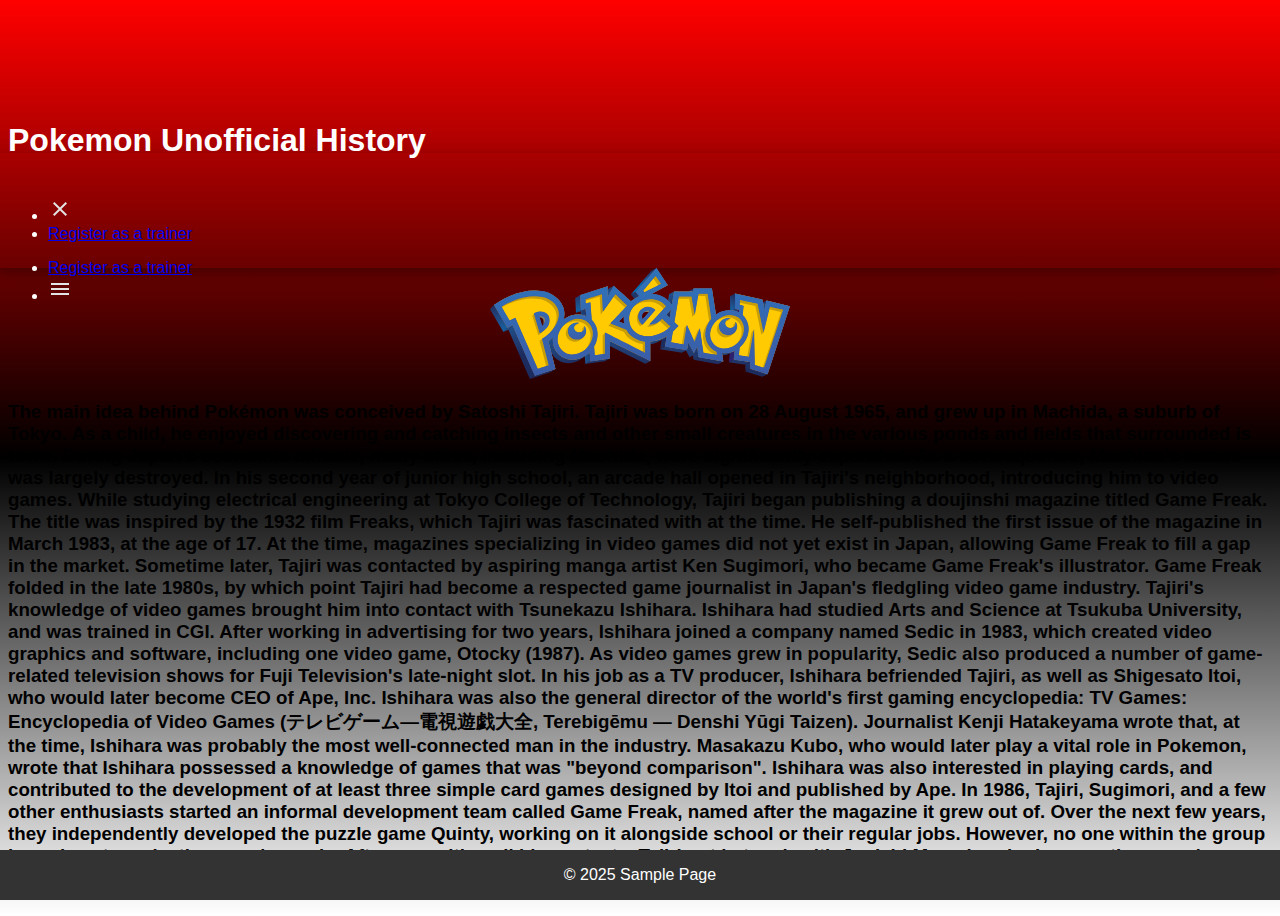
<file: index.html>
<!DOCTYPE html>
<html lang="en">

<head>
    <meta charset="UTF-8">
    <meta name="viewport" content="width=device-width, initial-scale=1.0">
    <title>Sample Page</title>
    <link rel="stylesheet" href="Styles/HomeStyle.css">
</head>

<body>
    <header>
        <H1>Pokemon Unofficial History</H1>
    <nav> 
        <ul class = "sidebar">
            <li onclick="hideSidebar()"><a href="#"><svg xmlns="http://www.w3.org/2000/svg" height="24px" viewBox="0 -960 960 960" width="24px" fill="#e3e3e3"><path d="m256-200-56-56 224-224-224-224 56-56 224 224 224-224 56 56-224 224 224 224-56 56-224-224-224 224Z"/></svg></a></li>
            <li><a href= "form.html">Register as a trainer</a></li>
        </ul>
        <ul>
            <li class = "hideOnMobile"><a href= "form.html">Register as a trainer</a></li>
            <li class = "menu-button" onclick="showSidebar()"><a href="#"><svg xmlns="http://www.w3.org/2000/svg" height="24px" viewBox="0 -960 960 960" width="24px" fill="#e3e3e3"><path d="M120-240v-80h720v80H120Zm0-200v-80h720v80H120Zm0-200v-80h720v80H120Z"/></svg></a></li>
        </ul>
    </nav> 

    </header>
    <div class = "box1">
    <image src="Images\International_Pokémon_logo.svg" alt="Pokemon Logo" width="300px" height="auto">
    </div>

    <div class = "box2">
    <h3>The main idea behind Pokémon was conceived by Satoshi Tajiri. Tajiri was born on 28 August 1965, and grew up in Machida, a suburb of Tokyo. As a child, he enjoyed discovering and catching insects and other small creatures in the various ponds and fields that surrounded is town. During Japan's economic miracle, many cities, including Machida, were significantly expanded. As a consequence, Machida's nature was largely destroyed. In his second year of junior high school, an arcade hall opened in Tajiri's neighborhood, introducing him to video games. While studying electrical engineering at Tokyo College of Technology, Tajiri began publishing a doujinshi magazine titled Game Freak. The title was inspired by the 1932 film Freaks, which Tajiri was fascinated with at the time. He self-published the first issue of the magazine in March 1983, at the age of 17. At the time, magazines specializing in video games did not yet exist in Japan, allowing Game Freak to fill a gap in the market. Sometime later, Tajiri was contacted by aspiring manga artist Ken Sugimori, who became Game Freak's illustrator. Game Freak folded in the late 1980s, by which point Tajiri had become a respected game journalist in Japan's fledgling video game industry.
    Tajiri's knowledge of video games brought him into contact with Tsunekazu Ishihara. Ishihara had studied Arts and Science at Tsukuba University, and was trained in CGI. After working in advertising for two years, Ishihara joined a company named Sedic in 1983, which created video graphics and software, including one video game, Otocky (1987). As video games grew in popularity, Sedic also produced a number of game-related television shows for Fuji Television's late-night slot. In his job as a TV producer, Ishihara befriended Tajiri, as well as Shigesato Itoi, who would later become CEO of Ape, Inc. Ishihara was also the general director of the world's first gaming encyclopedia: TV Games: Encyclopedia of Video Games (テレビゲーム—電視遊戯大全, Terebigēmu — Denshi Yūgi Taizen). Journalist Kenji Hatakeyama wrote that, at the time, Ishihara was probably the most well-connected man in the industry. Masakazu Kubo, who would later play a vital role in Pokemon, wrote that Ishihara possessed a knowledge of games that was "beyond comparison". Ishihara was also interested in playing cards, and contributed to the development of at least three simple card games designed by Itoi and published by Ape.
    In 1986, Tajiri, Sugimori, and a few other enthusiasts started an informal development team called Game Freak, named after the magazine it grew out of. Over the next few years, they independently developed the puzzle game Quinty, working on it alongside school or their regular jobs. However, no one within the group knew how to make the game's music. After consulting all his contacts, Tajiri got in touch with Junichi Masuda, who became the group's composer. Quinty was finished in 1989, and published by Namco. Tajiri officially incorporated Game Freak Co., Ltd. on 26 April 1989.
    </h3>
    </div>

    <script>
        const sidebar = document.querySelector('.sidebar');
        function showSidebar(){
            sidebar.style.display = 'flex';
        }
        function hideSidebar(){
            sidebar.style.display = 'none';
        }
    </script>
</body>

<footer>
    <p>&copy; 2025 Sample Page</p>
</footer>

</html>
</file>
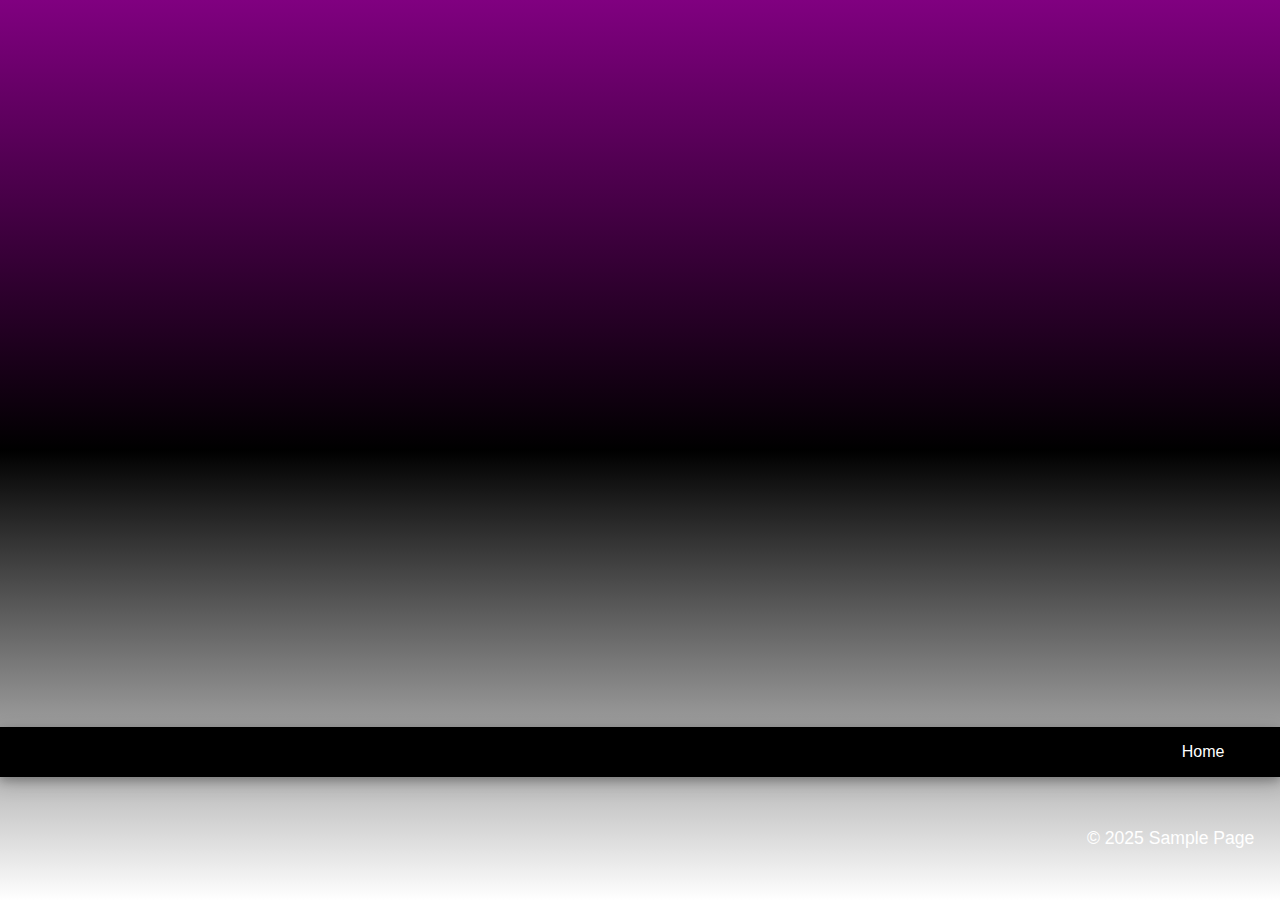
<file: Form.html>
<!DOCTYPE html>
<html lang="en">

<head>
    <meta charset="UTF-8">
    <meta name="viewport" content="width=device-width, initial-scale=1.0">
    <title>Sample Page</title>
    <link rel="stylesheet" href="Styles/FormStyle.css">
</head>

<nav>
    <ul>
        <li><a href="index.html">Home</a></li>
    </ul>
</nav>

<body>
    <form action="Form.html"></form>
</body>

<footer>
    <p>&copy; 2025 Sample Page</p>
</footer>

</html>
</file>
<file: Styles/HomeStyle.css>
body{
    padding-top:0px;
    min-height: 100vh;
    font-family : "Roboto", sans-serif;
    color : var(--background-color);
    background-repeat: no-repeat;
    background-size:cover;
    background-position: center;
    display : flex;
    flex-direction : column;
    align-items : center;
    scroll-behavior: smooth;
    background-image:linear-gradient(to Bottom, #ff0000, #000000, #ffffff);
}

header{
    padding-top:0px;
    background-color : var(--secondary-color);
    color : #ffffff;
    height: 10vh;
    display: flex;
    flex-direction: column;
    justify-content: center;
    padding: 1%;
    margin-top:auto;
    width: 100%;
    box-shadow: 0 4px 8px 0 rgba(0, 0, 0, 0.2), 0 6px 20px 0 rgba(0, 0, 0, 0.19);
}

footer{
    background-color: #333;
    color: white;
    text-align: center;
    position: fixed;
    bottom: 0;
    width: 100%;
}
</file>
<file: Styles/FormStyle.css>
*{
    margin : 0;
    padding: 0;
    box-sizing : border-box;
}
body{
    padding-top: 0px;
    min-height: 100vh;
    font-family : "Roboto", sans-serif;
    color : var(--background-color);
    background-repeat: no-repeat;
    background-size:cover;
    background-position: center;
    display : flex;
    flex-direction : column;
    justify-content : space-between;
    align-items : center;
    overflow-x: hidden;
    scroll-behavior: smooth;
    background-image:linear-gradient(to Bottom, purple,black, white);
    align-self: center;
}
body h3{
    color: white;
    margin-bottom: 2%;
    text-align: left;
    text-decoration: bold;
    text-shadow: black 1px 1px 2px, black 0 0 25px, black 0 0 5px;
}
body p{
    color: white;
    margin-bottom: 2%;
    text-align: right;
    padding: 2%;
    font-size: 1.1rem;
    object-fit:contain;
}
header{
    width:100%;
}
image{
    width:fit-content;
    height: auto;
    object-fit: cover;
}
figure img{
    border: white 2px solid;
    border-radius: 1%;
    display: block;
}
header h1{
    font-size : 2rem;
    text-align : left;
    margin-top : 1%;
    margin-left : 2%;
    width:100%
}
nav{
    background-color: black;
    color: grey;
    box-shadow: 0 4px 8px 0 rgba(0, 0, 0, 0.2), 0 6px 20px 0 rgba(0, 0, 0, 0.19);
    width: 100%;
    height: 50px;
    display: flex;
    align-items: center;
    padding: 0%;
    margin-top:auto;
}
nav ul{
    width:100%;
    list-style:none;
    display:flex;
    justify-content:flex-end;
    align-items: center;
}
nav li{
    height: 50px;
    padding:2%;
}
nav a{
    height: 100%;
    padding: 0 30px;
    text-decoration: none;
    display:flex;
    align-items:center;
    color:white;
    transition: all 0.2s ease-out;
}
nav a:hover{
    background:darkorchid;
    font-size:120%;
    transition: all 0.2s ease-in-out;
}
.sidebar{
    position: fixed;
    top: 0;
    right: 0;
    height:100vh;
    width:250px;
    z-index: 999;
    background-color:darkorchid;
    display:none;
    flex-direction: column;
    align-items: flex-start;
    justify-content:flex-start;
}
.sidebar li{
    width:100%;
}
.sidebar a{
    width:100%;
}
.menu-button{
    display:none;
}
main{
    min-height : 80vh;
    color : rgb(253, 249, 249);
    opacity: 0.75;
}
figcaption{
    display:flex;
    margin-top: 0.5em;
    font-size: 1.01rem;
    color: white;
}
#grid-container{
    display : grid;
    padding: 1%;
    align-content: center;
    grid-auto-columns : 700px;
    grid-auto-rows: 500px;
    gap : 4em;
    grid-template-columns: 1fr 1fr;
    grid-template-areas:
        "box1"
        "box2";
        justify-content: left;
        margin-bottom: 5%;
        margin-left: auto;
        margin-right: auto;
}
.box1{
    width: 90%;
    border: pink, 1px, solid;
    border-radius : 8px;
    padding : 1%;
    display : flex;
    align-items : center;
    justify-content : center;
    font-size : 1.5rem;
    text-align : center;
    color:#ffffff;
}
.box2{
    width: 90%;
    border: pink, 1px, solid;
    border-radius : 8px;
    padding : 1%;
    display : flex;
    align-items : center;
    justify-content : center;
    font-size : 1.5rem;
    text-align : center;
    color:#ffffff;
    background-color: rgba(255, 0, 255, 0.07);
}
footer{
    text-align : center;
    padding-top : 2%;
    background-color: var(--background-color);
    color : #ffffff;
    position :static;
    bottom : 0;
    width : 100%;
    height: 10%;
}
@media (max-width : 800px){
    .hideOnMobile{
        display:none;
    }
    .menu-button{
        display:block;
    }
    .menu-button:hover{
        background: gray;
        color: black;
        font-size:120%;
        transition: all 0.2s ease-in-out;
    }
}
@media (max-width:500px){
    figure img {
        width: 75%;
        height: auto;
        object-fit: fill;
    }
    .sidebar{
        width:80%;
    }
    #grid-container{
        grid-auto-columns : auto;
        grid-auto-rows: 300px;
        grid-template-areas:
            "box1"
            "box2";
        grid-template-columns: 1fr;
        justify-content: center;
        margin-bottom: 50%;
        margin-left: auto;
        margin-right: auto;
    }
    .box1{
        font-size: 1rem;
        padding: 5%;
        margin: auto;
        text-align: center;
        display: block;
        align-items: center;
        justify-content: center;
        width: 80%
    }
    .box2{
        font-size: 15px;
        padding: 5%;
        margin: auto;
        text-align: center;
        display: block;
        align-items: center;
        justify-content: center;
        width: 80%
    }
    body p{
        font-size: 1rem;
        padding: 2%;
        text-align: right;
    }
}
</file>
